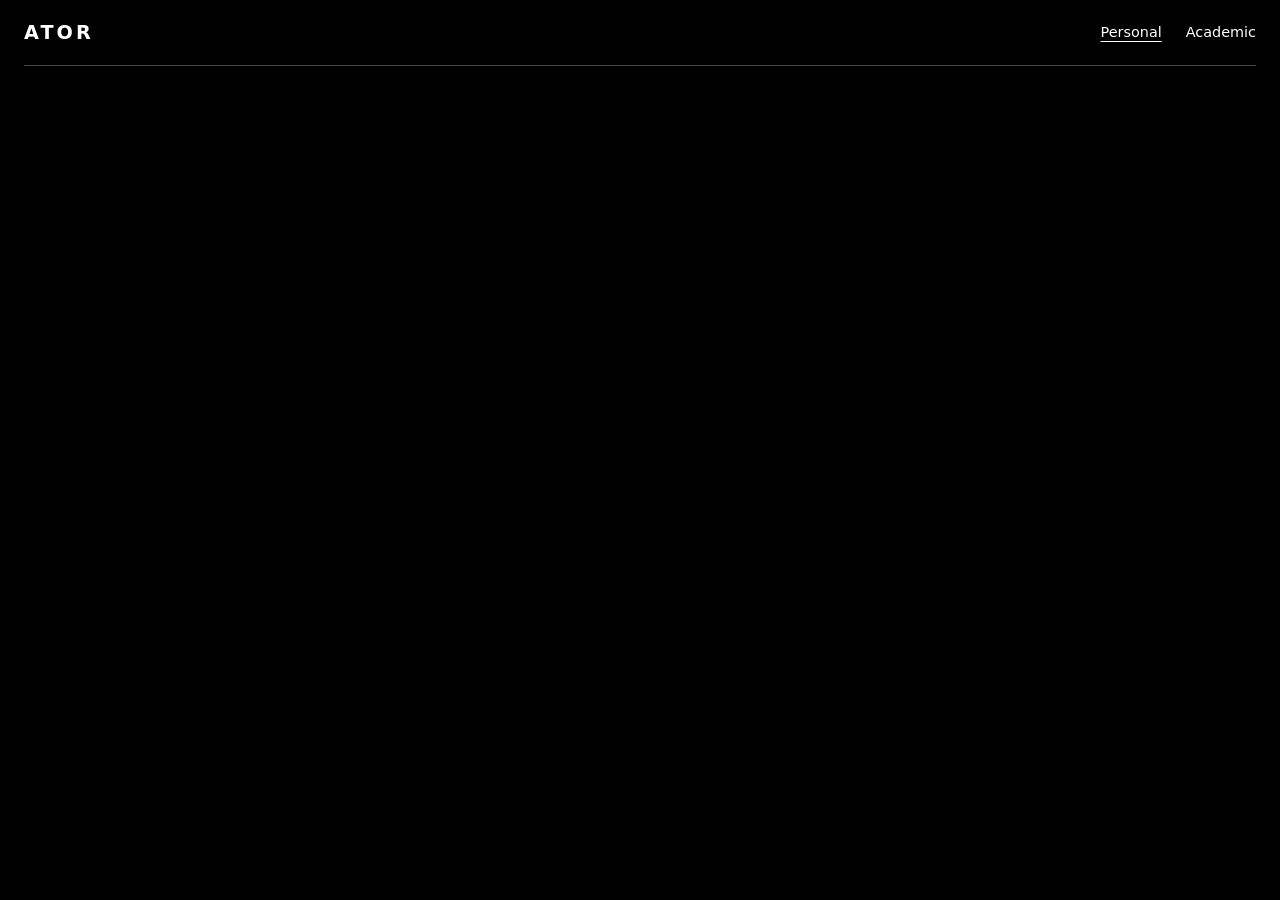
<file: index.html>
<!doctype html>
<html lang="en">
<head>
  <meta charset="utf-8">
  <meta name="viewport" content="width=device-width, initial-scale=1">
  <meta name="description" content="Personal projects and independent work by Ator Studio.">
  <meta name="theme-color" content="#000">
  <title>Ator Studio — Portfolio</title>
  <link rel="stylesheet" href="styles.css">
</head>
<body>
  <div class="page">
    <header>
      <a class="wordmark" href="./" aria-label="ATOR home">ATOR</a>
      <nav aria-label="Main">
        <a href="./" aria-current="page">Personal</a>
        <a href="college-work.html">Academic</a>
      </nav>
    </header>
    <main aria-label="Personal Work"></main>
  </div>
</body>
</html>
</file>
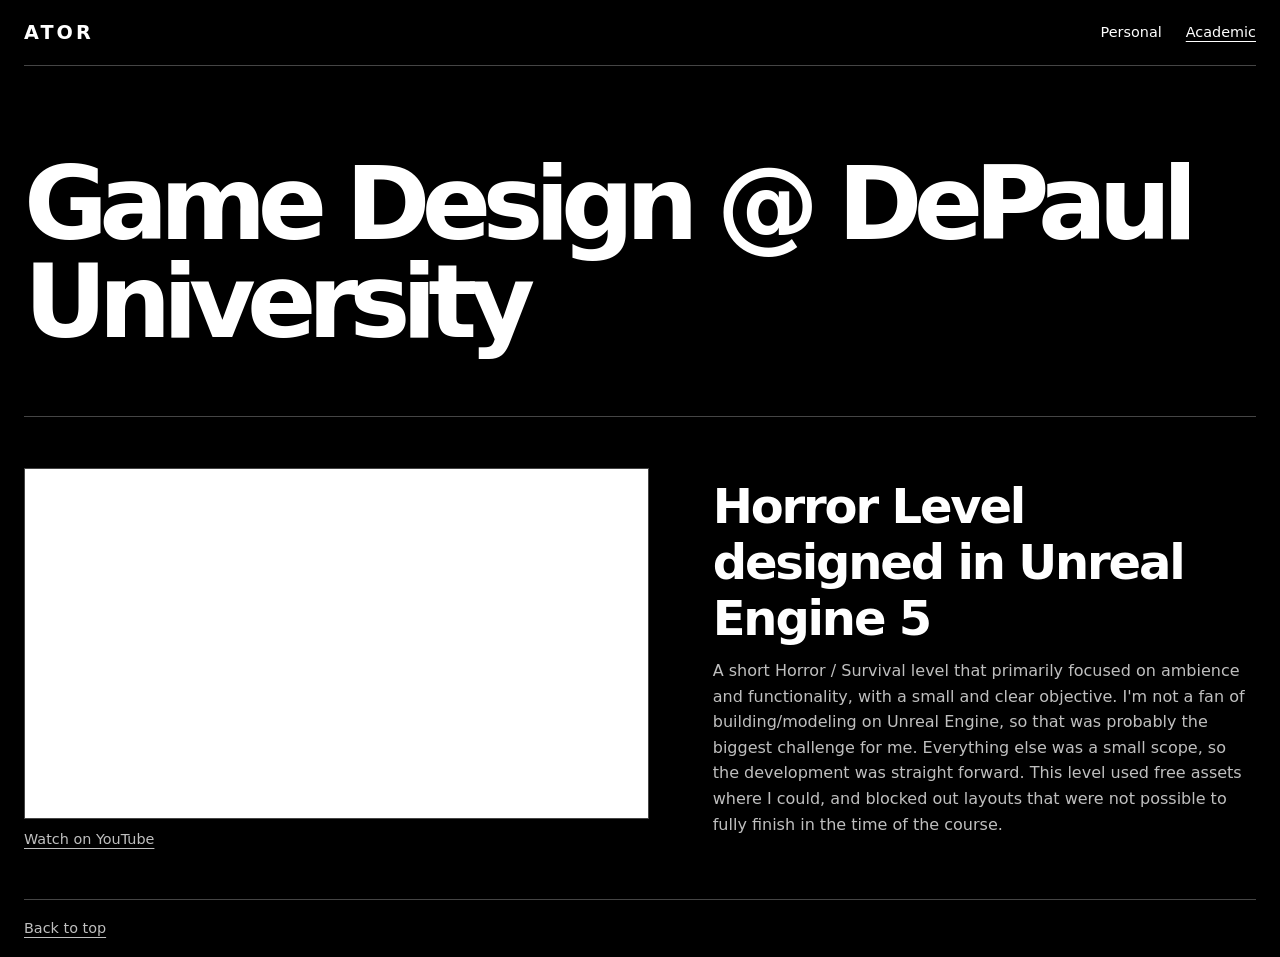
<file: college-work.html>
<!doctype html>
<html lang="en">
<head>
  <meta charset="utf-8">
  <meta name="viewport" content="width=device-width, initial-scale=1">
  <meta name="description" content="College work by Ator Studio.">
  <meta name="theme-color" content="#000">
  <title>College Work — Ator Studio</title>
  <link rel="stylesheet" href="styles.css">
</head>
<body>
  <div class="page" id="top">
    <header>
      <a class="wordmark" href="./" aria-label="ATOR home">ATOR</a>
      <nav aria-label="Main">
        <a href="./">Personal</a>
        <a href="college-work.html" aria-current="page">Academic</a>
      </nav>
    </header>
    <main class="college">
      <h1>Game Design @ DePaul University</h1>
      <article class="project" id="horror-level" aria-labelledby="horror-level-title">
        <figure class="project-video">
          <iframe
            src="https://www.youtube.com/embed/bM5z_CuXW2U"
            title="Horror Level designed in Unreal Engine 5 — gameplay video"
            loading="lazy"
            referrerpolicy="strict-origin-when-cross-origin"
            allow="encrypted-media; picture-in-picture"
            allowfullscreen
          ></iframe>
          <figcaption><a href="https://youtu.be/bM5z_CuXW2U">Watch on YouTube</a></figcaption>
        </figure>
        <div>
          <h2 id="horror-level-title">Horror Level designed in Unreal Engine 5</h2>
          <p>A short Horror / Survival level that primarily focused on ambience and functionality, with a small and clear objective. I'm not a fan of building/modeling on Unreal Engine, so that was probably the biggest challenge for me. Everything else was a small scope, so the development was straight forward. This level used free assets where I could, and blocked out layouts that were not possible to fully finish in the time of the course.</p>
        </div>
      </article>
    </main>
    <footer>
      <a href="#top">Back to top</a>
    </footer>
  </div>
</body>
</html>
</file>
<file: styles.css>
:root {
  color-scheme: dark;
  font-family: "Segoe UI", system-ui, sans-serif;
  color: #fff;
  background: #000;
  --muted: #bfbfbf;
  --accent: #fff;
  --line: #454545;
}

* { box-sizing: border-box; }

body { margin: 0; }

a { color: inherit; text-underline-offset: .25em; }
a:hover { color: var(--muted); }
a:focus-visible { outline: 2px solid var(--accent); outline-offset: 6px; }

.page { width: min(100% - 3rem, 82rem); margin-inline: auto; }

header, footer {
  display: flex;
  align-items: center;
  justify-content: space-between;
  flex-wrap: wrap;
  gap: 1rem;
  padding-block: 1.3rem;
  font-size: .9rem;
}

header { border-bottom: 1px solid var(--line); }
footer { border-top: 1px solid var(--line); color: var(--muted); }

.wordmark {
  font-size: 1.2rem;
  font-weight: 800;
  letter-spacing: .16em;
  text-decoration: none;
}

nav { display: flex; flex-wrap: wrap; gap: .75rem 1.5rem; }
nav a { text-decoration: none; }
nav a:hover, nav a[aria-current="page"] { text-decoration: underline; }

.hero {
  display: grid;
  grid-template-columns: 1.15fr 1fr;
  align-items: center;
  gap: clamp(2rem, 6vw, 6rem);
  padding-block: clamp(3rem, 8vw, 7rem);
}

.label {
  margin: 0 0 1.25rem;
  color: var(--accent);
  font-size: .875rem;
  font-weight: 650;
  letter-spacing: .15em;
  text-transform: uppercase;
}

h1 {
  margin: 0;
  font-size: clamp(4rem, 10vw, 9rem);
  font-weight: 750;
  line-height: .82;
  letter-spacing: -.085em;
}

.lead { color: var(--muted); margin: 2rem 0 0; font-size: 1.2rem; line-height: 1.5; }

.art {
  display: grid;
  place-items: center;
  min-width: 0;
  aspect-ratio: 5 / 4;
  overflow: hidden;
  border: 1px solid #505050;
  background:
    linear-gradient(90deg, #ffffff24 1px, transparent 1px) center / 8% 10%,
    linear-gradient(#ffffff24 1px, transparent 1px) center / 8% 10%,
    radial-gradient(ellipse at 70% 15%, #4d4d4d, #242424 58%, #141414);
}

.orb {
  width: 53%;
  aspect-ratio: 1;
  border-radius: 50%;
  background: radial-gradient(circle at 32% 26%, #fff, #e3e3e3 19%, #a5a5a5 37%,
    #626262 55%, #282828 68%, #a8a8a8 88%);
  box-shadow: inset 0 0 0 1px #ffffff5c, 0 1.25rem 3rem #080808;
}

.work {
  display: grid;
  grid-template-columns: 1fr 1fr;
  align-items: baseline;
  gap: 1rem;
  border-top: 1px solid var(--line);
  padding-block: 2rem 3.5rem;
}

.work h2 { font-size: clamp(1.75rem, 4vw, 2.5rem); margin: 0; letter-spacing: -.055em; }
.work p { color: var(--muted); margin: 0; line-height: 1.6; }

.college h1 {
  font-size: clamp(3rem, 8vw, 7rem);
  line-height: .96;
  padding-block: clamp(3rem, 7vw, 6rem) clamp(2rem, 5vw, 4rem);
}

.project {
  display: grid;
  grid-template-columns: minmax(0, 1.15fr) minmax(0, 1fr);
  align-items: center;
  gap: clamp(1.5rem, 5vw, 5rem);
  border-top: 1px solid var(--line);
  padding-block: clamp(1.5rem, 4vw, 3.5rem);
}

.project-image, .project-placeholder {
  display: block;
  width: 100%;
  border: 1px solid var(--line);
}

.project-image { height: auto; }

.project-placeholder {
  display: grid;
  place-items: center;
  aspect-ratio: 4 / 3;
  background: #131313;
  color: var(--muted);
}

.project-video { margin: 0; }

.project-video iframe {
  display: block;
  width: 100%;
  min-height: 200px;
  aspect-ratio: 16 / 9;
  border: 1px solid var(--line);
}

.project-video figcaption {
  margin-top: .75rem;
  color: var(--muted);
  font-size: .9rem;
}

.project h2 { margin: 0; font-size: clamp(1.75rem, 4vw, 3rem); letter-spacing: -.045em; }
.project p { margin: .75rem 0 0; color: var(--muted); line-height: 1.6; }

@media (max-width: 44rem) {
  .page { width: calc(100% - 2rem); }
  .hero, .work, .project { grid-template-columns: 1fr; }
  .hero { padding-block: 3.5rem 2rem; }
  .work { padding-block: 1.5rem 2.5rem; }
  .art { aspect-ratio: 16 / 10; }
}
</file>
